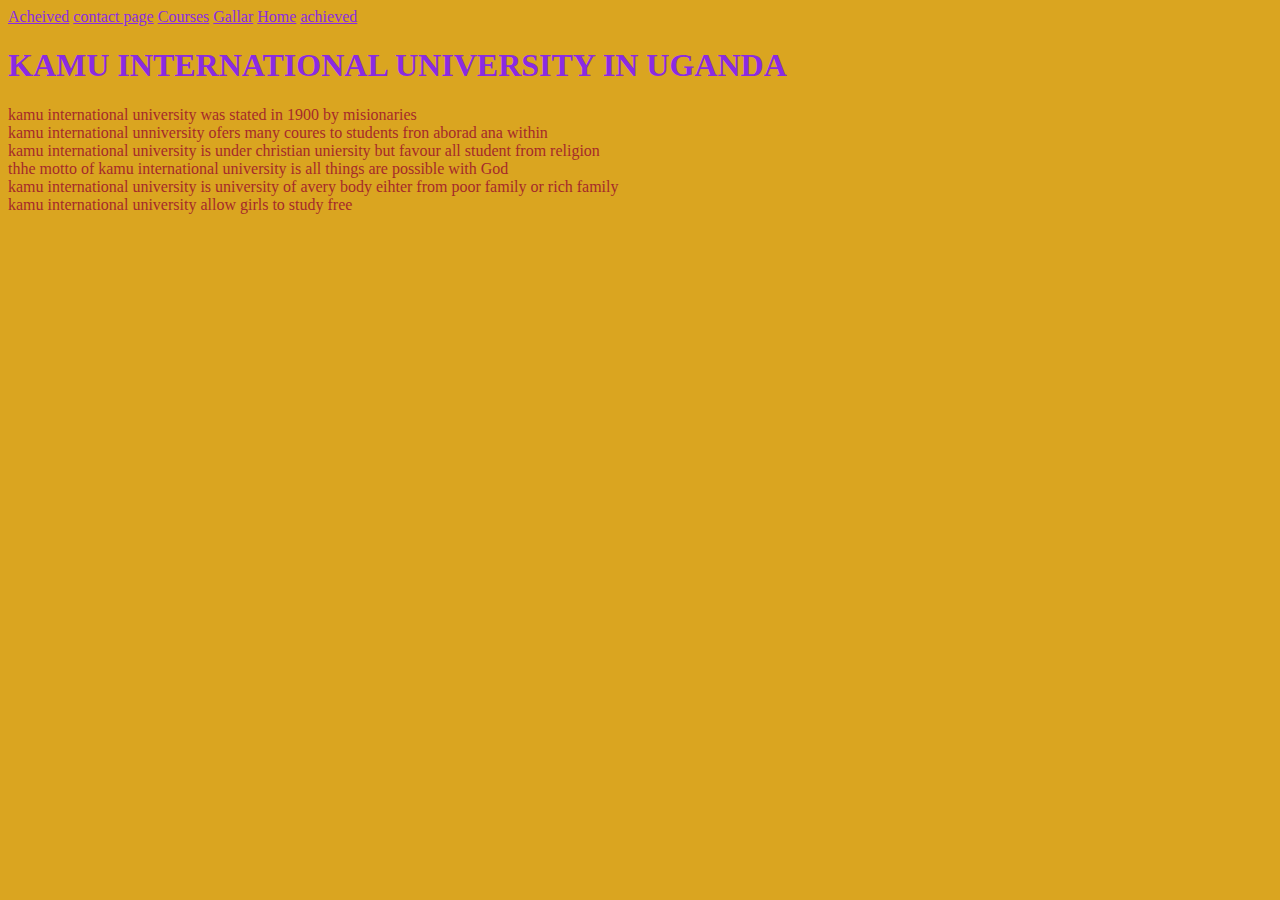
<file: index.html>
<!DOCTYPE html>
<html lang="en">
<head>
    <meta charset="UTF-8">
    <meta http-equiv="X-UA-Compatible" content="IE=edge">
    <meta name="viewport" content="width=device-width, initial-scale=1.0">
    <title>KAMU INTERNATIONAL UNIVERSITY IN UGANDA KIBUKU</title>
<link rel="stylesheet" href="mystyle.css">

</head>
<style>
a{
           background-color: goldenrod;
           color: blueviolet;
       }
       a hover{
           background-color: blue;
           color: aquamarine;
       }
</style> 
   
       <div class="a">
       <a href="achivemen.html">Acheived</a>
       <a href="contact.html">contact page</a>
       <a href="coures.html">Courses</a>
       <a href="gallery.html">Gallar</a>
       <a href="index.html">Home</a>
       <a href="achivemen.html">achieved</a>
   
   </div>
<body class="body">
<H1 class="h1styles">KAMU INTERNATIONAL UNIVERSITY IN UGANDA</H1>

    
</body>
<div class="body">
    <li>kamu international university was stated in 1900 by misionaries</li>
    <li>kamu international unniversity ofers many coures to students fron aborad ana within </li>
    <li>kamu international university is under christian uniersity but favour all student from religion</li>
    <li>thhe motto of kamu international university is all things are possible with God</li>
    <li>kamu international university is university of avery body eihter from poor family or rich family</li>
    <li>kamu international university allow girls to study free</li><style>
</div>

</body>
</html>
</file>
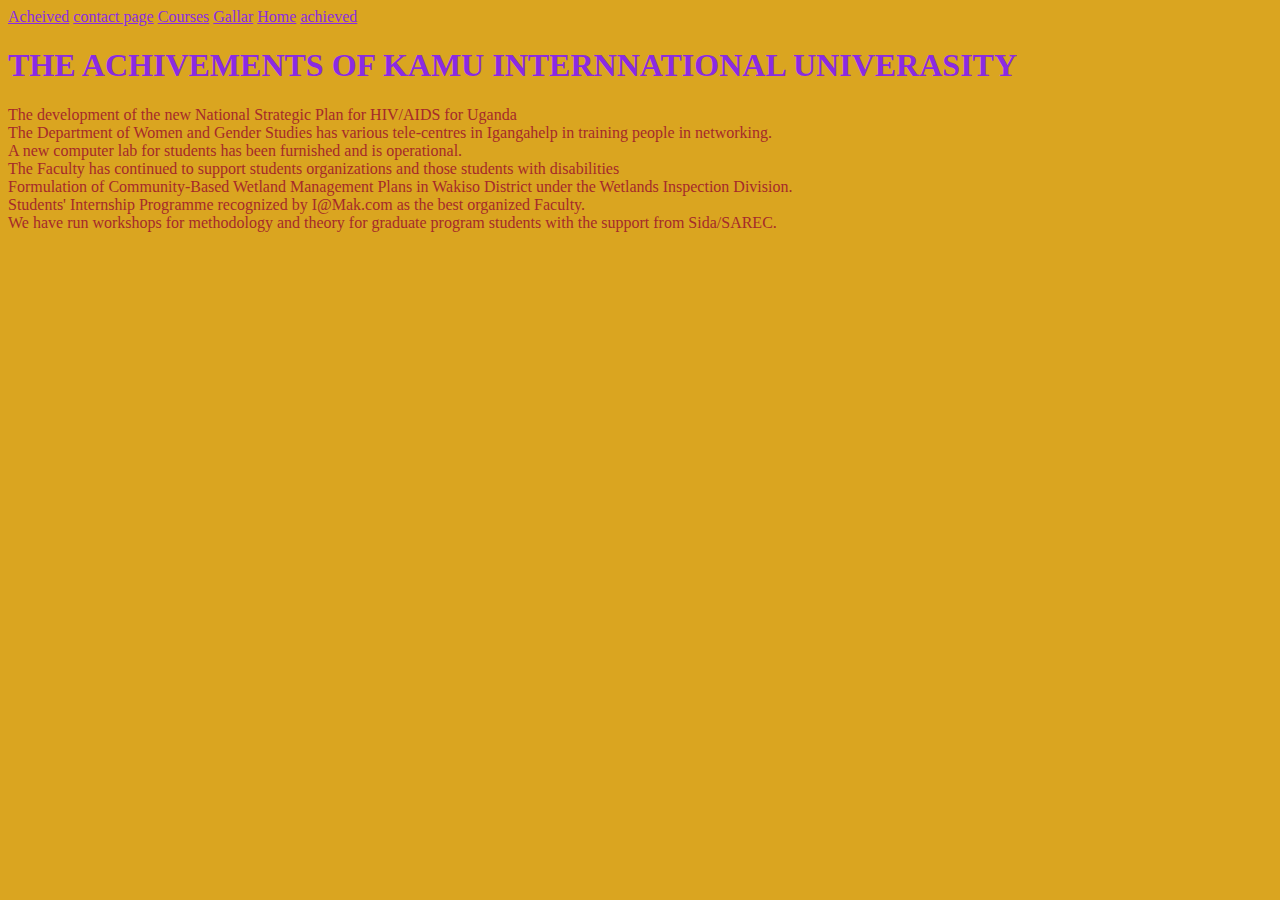
<file: achivemen.html>
<!DOCTYPE html>
<html lang="en">
<head>
    <meta charset="UTF-8">
    <meta http-equiv="X-UA-Compatible" content="IE=edge">
    <meta name="viewport" content="width=device-width, initial-scale=1.0">
    <title>achivement of kamu international university in uganda</title>
    <link rel="stylesheet" href="mystyle.css">
<style>
    a{
        background-color: goldenrod;
        color: blueviolet;
    }
    a hover{
        background-color: blue;
        color: aquamarine;
    }
</style>
    <div class="a">
    <a href="achivemen.html">Acheived</a>
    <a href="contact.html">contact page</a>
    <a href="coures.html">Courses</a>
    <a href="gallery.html">Gallar</a>
    <a href="index.html">Home</a>
    <a href="achivemen.html">achieved</a>

</div>

</head>
<h1 class="h1styles">THE ACHIVEMENTS OF KAMU INTERNNATIONAL UNIVERASITY</h1>
<body class="body">
    <li>The development of the new National Strategic Plan for HIV/AIDS for Uganda</li>
    <li>The Department of Women and Gender Studies has various tele-centres in Igangahelp in training people in networking. </li>
    <li>A new computer lab for students has been furnished and is operational.</li>
    <li>The Faculty has continued to support students organizations and those students with  disabilities</li>
    <li> Formulation of Community-Based Wetland Management Plans in Wakiso District under the Wetlands Inspection Division.</li>
    <li>Students' Internship Programme recognized by I@Mak.com as the best organized Faculty.</li>
    <li> We have run workshops for methodology and theory for graduate program students with the support from Sida/SAREC.</li>
    
</body>
</html>
</file>
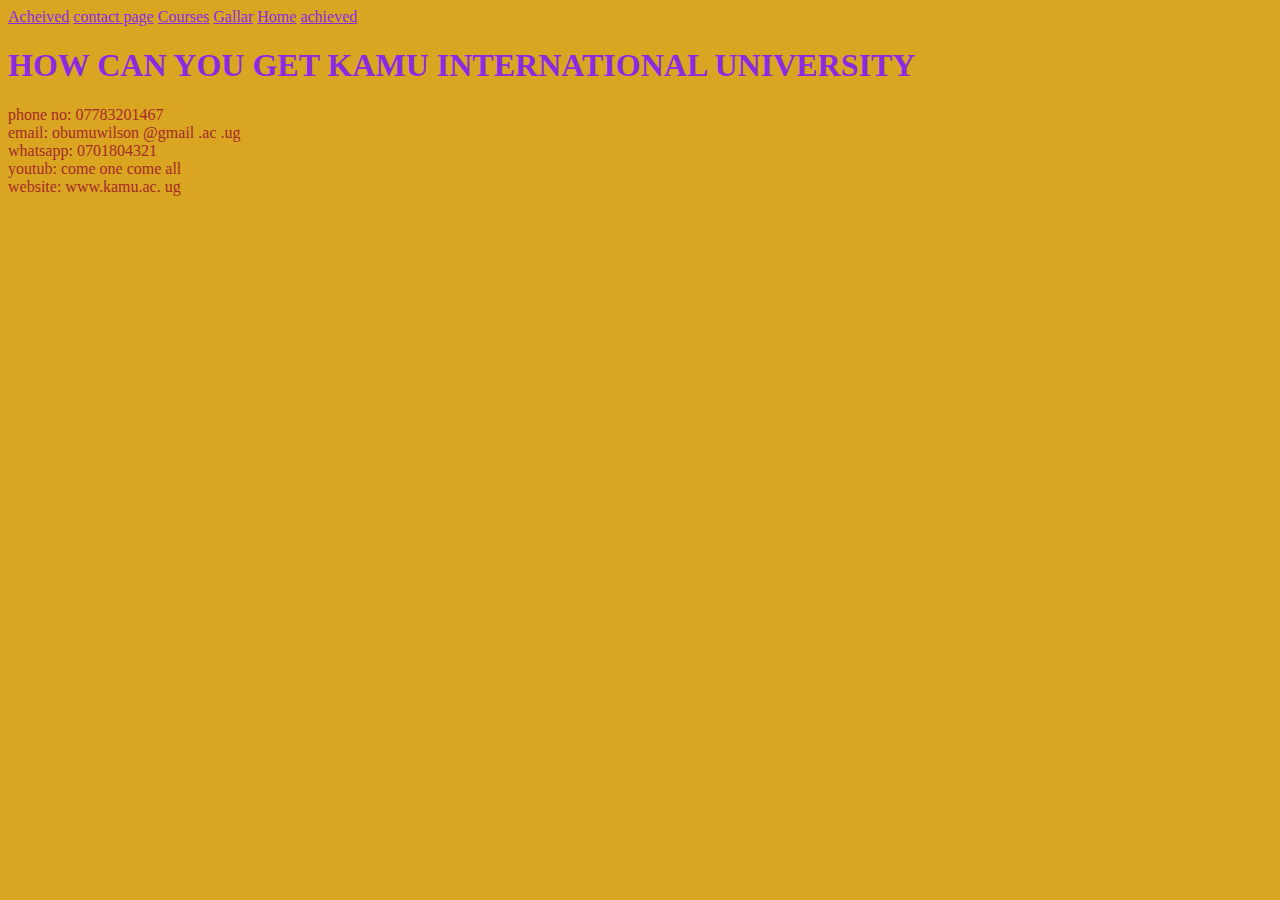
<file: contact.html>
<!DOCTYPE html>
<html lang="en">
<head>
    <meta charset="UTF-8">
    <meta http-equiv="X-UA-Compatible" content="IE=edge">
    <meta name="viewport" content="width=device-width, initial-scale=1.0">
    <title>contact of kamu international university </title>
    <link rel="stylesheet" href="mystyle.css">
    <style>
        a{
                   background-color: goldenrod;
                   color: blueviolet;
               }
               a hover{
                   background-color: blue;
                   color: aquamarine;
               }
        </style> 
           
               <div class="a">
               <a href="achivemen.html">Acheived</a>
               <a href="contact.html">contact page</a>
               <a href="coures.html">Courses</a>
               <a href="gallery.html">Gallar</a>
               <a href="index.html">Home</a>
               <a href="achivemen.html">achieved</a>
           
           </div>
    <style>
        body{
            background-color: goldenrod;
            color: antiquewhite;
        }
        
    </style>
</head>
<h1 class="h1styles">HOW CAN YOU GET KAMU INTERNATIONAL UNIVERSITY </h1>
<body class="body">
    <li>phone no: 07783201467</li>
    <li>email: obumuwilson @gmail .ac .ug</li>
    <li>whatsapp: 0701804321 </li>
    <li>youtub: come one come all</li>
    <li>website: www.kamu.ac. ug</li>
</body>
</html>
</file>
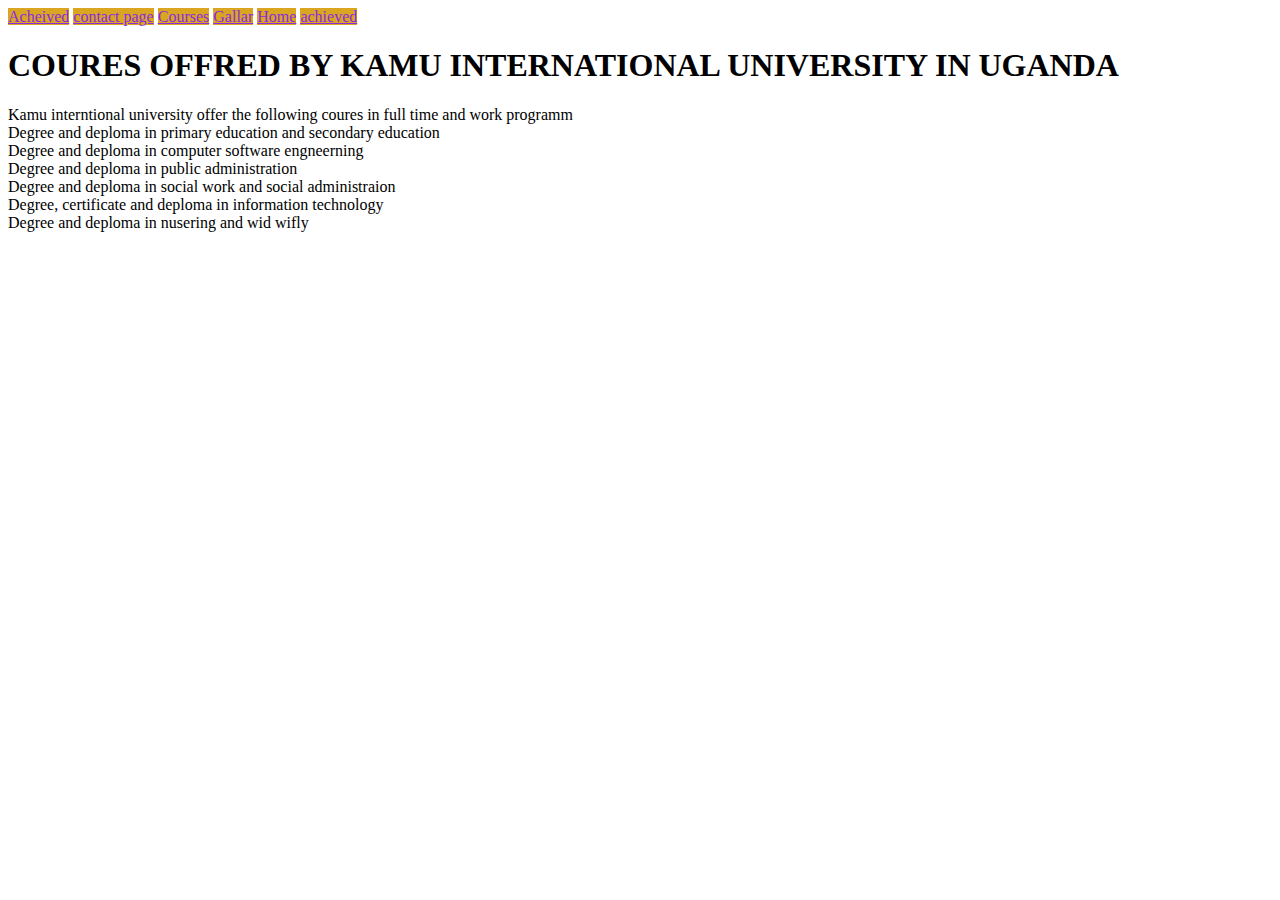
<file: coures.html>
<!DOCTYPE html>
<html lang="en">
<head>
    <meta charset="UTF-8">
    <meta http-equiv="X-UA-Compatible" content="IE=edge">
    <meta name="viewport" content="width=device-width, initial-scale=1.0">
    <title>services offred by kamu international university</title>
    <style>
        a{
                   background-color: goldenrod;
                   color: blueviolet;
               }
               a hover{
                   background-color: blue;
                   color: aquamarine;
               }
        </style> 
           
               <div class="a">
               <a href="achivemen.html">Acheived</a>
               <a href="contact.html">contact page</a>
               <a href="coures.html">Courses</a>
               <a href="gallery.html">Gallar</a>
               <a href="index.html">Home</a>
               <a href="achivemen.html">achieved</a>
           
           </div>
</head>
<h1 class="h1styles">COURES OFFRED BY KAMU INTERNATIONAL UNIVERSITY IN UGANDA</h1>
<body class="body">
    <DIv>
<LI>Kamu interntional university offer the following coures in full time and work programm</LI>
<li>Degree and deploma in primary education and secondary education</li>
<li>Degree and deploma in computer software engneerning </li>
<li>Degree and deploma in public administration </li>
<li>Degree and deploma in social work and social administraion</li>
<li>Degree, certificate and deploma in information technology</li>
<li>Degree and deploma in nusering and wid wifly</li>

    </DIv>
    
</body>
</html>
</file>
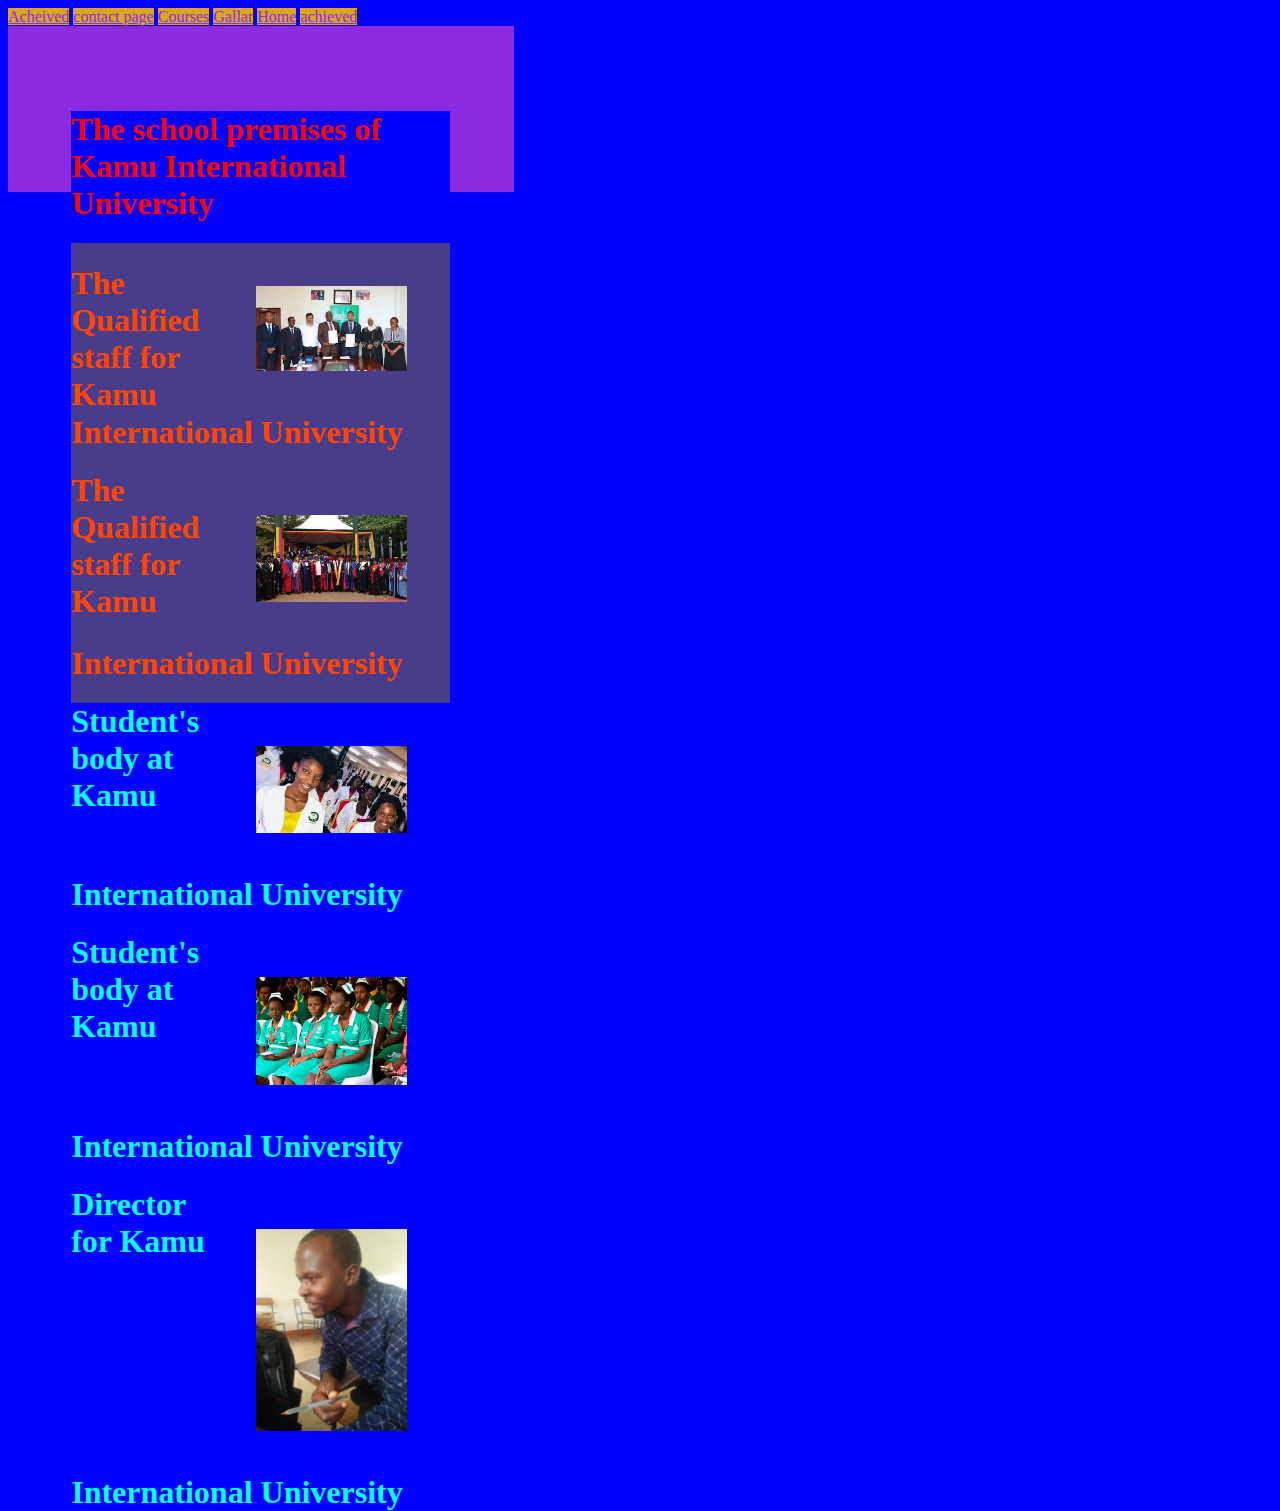
<file: gallery.html>
<!DOCTYPE html>
<html lang="en">
<head>
    <meta charset="UTF-8">
    <meta name="viewport" content="width=device-width, initial-scale=1.0">
    <title>Structures of Kamu International University</title>
    <style>
        a{
                   background-color: goldenrod;
                   color: blueviolet;
               }
               a hover{
                   background-color: blue;
                   color: aquamarine;
               }
        </style> 
           
               <div class="a">
               <a href="achivemen.html">Acheived</a>
               <a href="contact.html">contact page</a>
               <a href="coures.html">Courses</a>
               <a href="gallery.html">Gallar</a>
               <a href="index.html">Home</a>
               <a href="achivemen.html">achieved</a>
           
           </div>

    <link rel="stylesheet" href="style.css">


</head>

<body class="body">
    <div class="maindiv">
        <h1 class="h1style">The school premises of Kamu International University</h1>
        
        <div class="semidiv">
            <img class="image" src="staff.jpg" alt="Qualified staff for Kamu International University">
            <div><h1 class="caption">The Qualified staff for Kamu International University</h1>
            </div>

            <img class="image" src="Grads.jpg" alt="Graduating class for Kamu International University">
            <div><h1 class="caption">The Qualified staff for Kamu International University</h1>
            </div>
        </div>
        <div >
            <img class="image" src="STUDENT.jpg" width="" alt="Graduates">
            <div><h1 class="caption">Student's body at Kamu International University</h1>
            </div>

            <img class="image" src="sTUDETN.jpg" alt="Student's body at Kamu International University">
            <div><h1 class="caption">Student's body at Kamu International University</h1>
            </div>
        </div>

        <div>
            
            <img class="image" src="mr.jpg" width="10%" height="30%" alt="Director for Kamu International University">
            <div><h1 class="caption">Director for Kamu International University</h1>
            </div>
        </div>
    </div>

</body>
</html>
</file>
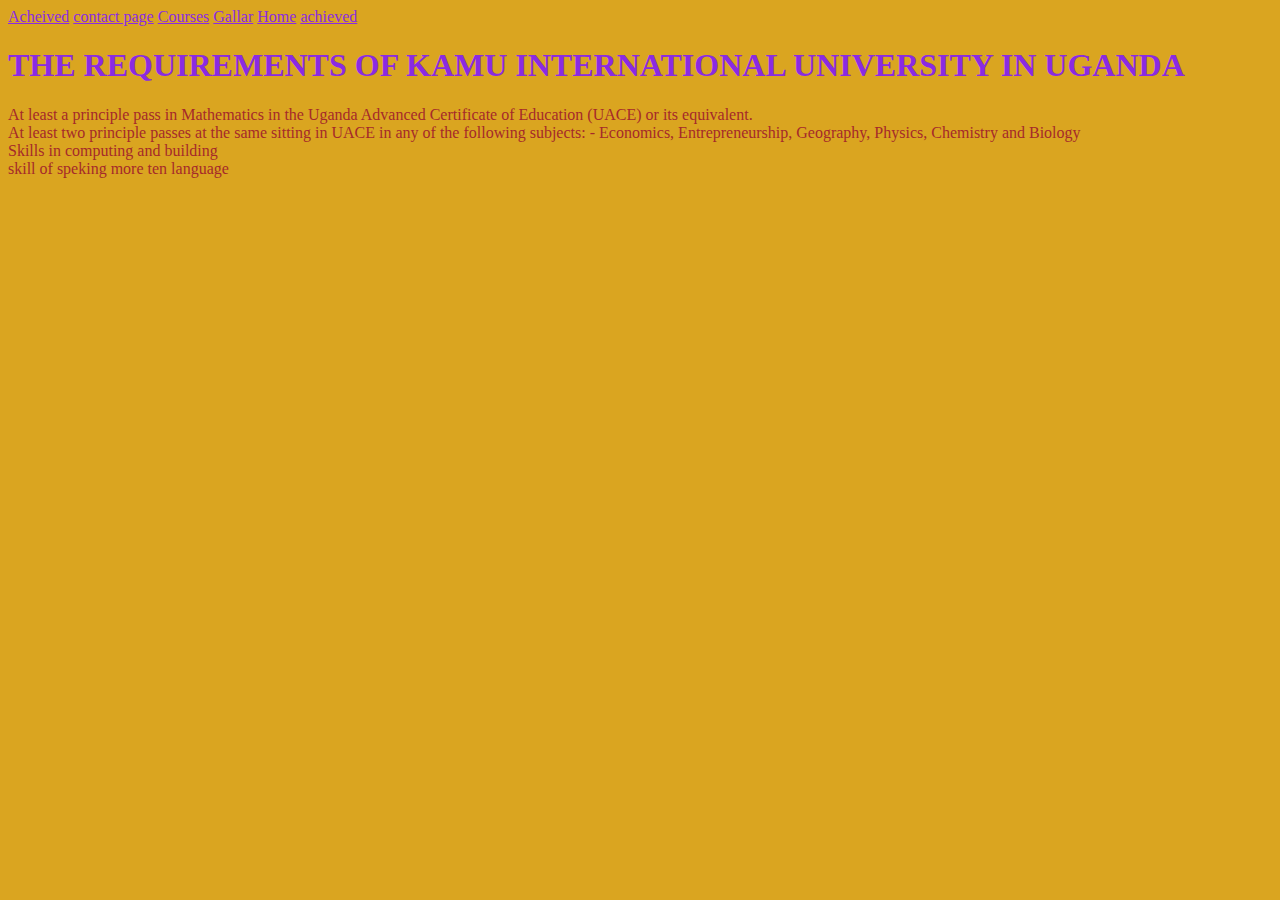
<file: requirements.html>
<!DOCTYPE html>
<html lang="en">
<head>
    <meta charset="UTF-8">
    <meta http-equiv="X-UA-Compatible" content="IE=edge">
    <meta name="viewport" content="width=device-width, initial-scale=1.0">
    <title>requirements for kamu interntional university</title>
    <link rel="stylesheet" href="mystyle.css">
   <style>
 a{
        background-color: goldenrod;
        color: blueviolet;
    }
    a hover{
        background-color: blue;
        color: aquamarine;
    }
   </style>

    <div class="a">
    <a href="achivemen.html">Acheived</a>
    <a href="contact.html">contact page</a>
    <a href="coures.html">Courses</a>
    <a href="gallery.html">Gallar</a>
    <a href="index.html">Home</a>
    <a href="achivemen.html">achieved</a>

</div>
</head>
<h1 class="h1styles">THE REQUIREMENTS OF KAMU INTERNATIONAL UNIVERSITY IN UGANDA</h1>

<body class="body">
    <LI>At least a principle pass in Mathematics in the Uganda Advanced Certificate of Education (UACE) or its equivalent.</LI>
    <LI>At least two principle passes at the same sitting in UACE in any of the following subjects: - Economics, Entrepreneurship, Geography, Physics, Chemistry and Biology</LI>
    <LI>Skills in computing and building</LI>
    <li>skill of speking more ten language</li>
</body>
</html>
</file>
<file: mystyle.css>
.body{
    background-color: goldenrod;
    color: brown;
}
.h1styles{
    color: blueviolet;
    font-family: cambria;
}
.images{
    height: 80%;
    width: 90%;
}
.subdiv{
    height: auto;
    float: left;
    width: 30%;
    border: solid green;
    margin-right: 10px;
    padding-left: 20px;
    
}
.maindiv{
    width: 90%;
    height: auto;
}
.caption{
    color: gainsboro;
    text-align: center;
    background-color: goldenrod;
}
</file>
<file: style.css>
body{
    background-color: blue;
    color: gold;
}

.h1style{
    background-color: blue;
    color: red;
}

.maindiv{
    background-color: blueviolet;
    color: aqua;
    height: 40px;
    width: 30%;
    float: left;
    padding: 5%;
}

.semidiv{
    background-color: darkslateblue;
    color: orangered;
    float: right;
}
.image{
    height: 50%;
    width: 40%;
    padding: 10%;
    margin: 5px;
    float: right;
}
.paragraph{
    color: blueviolet;
    background-color: brown;
}
caption{
    background-color: brown;
    color: goldenrod;
}
</file>
